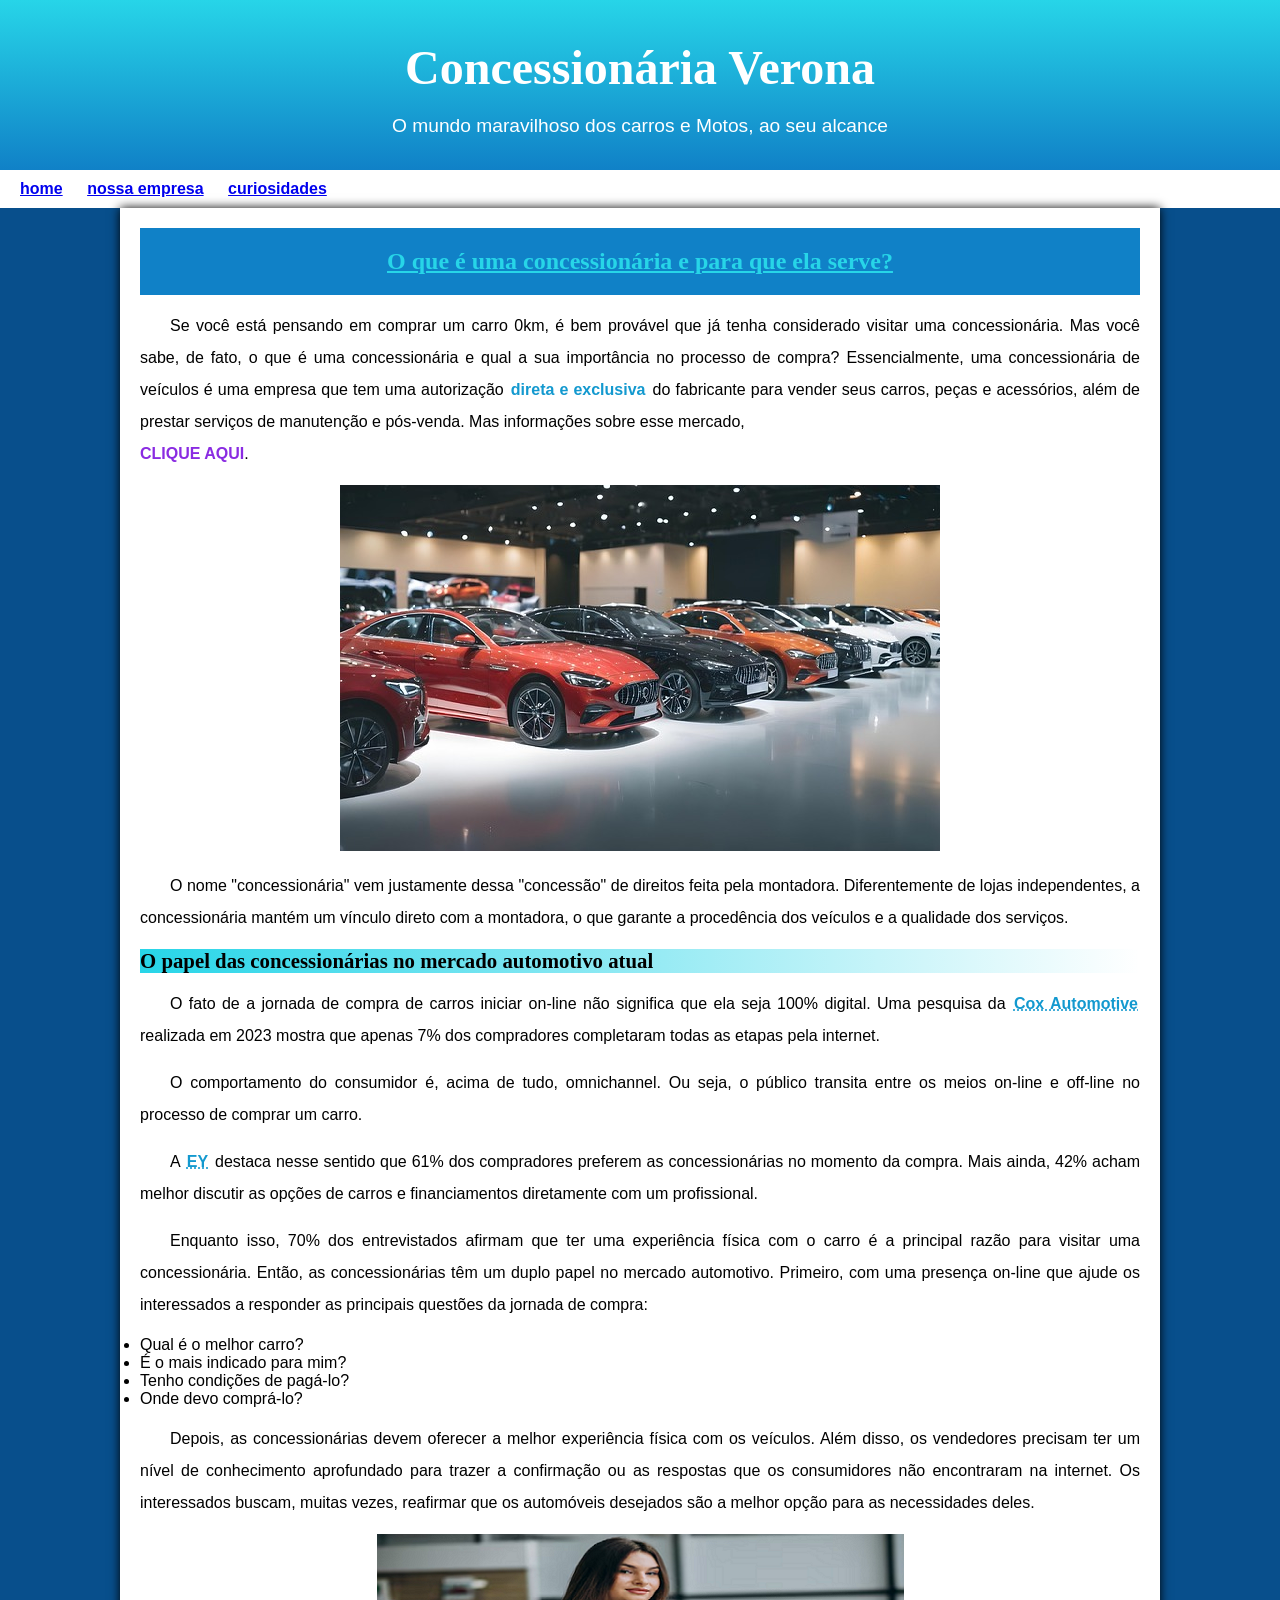
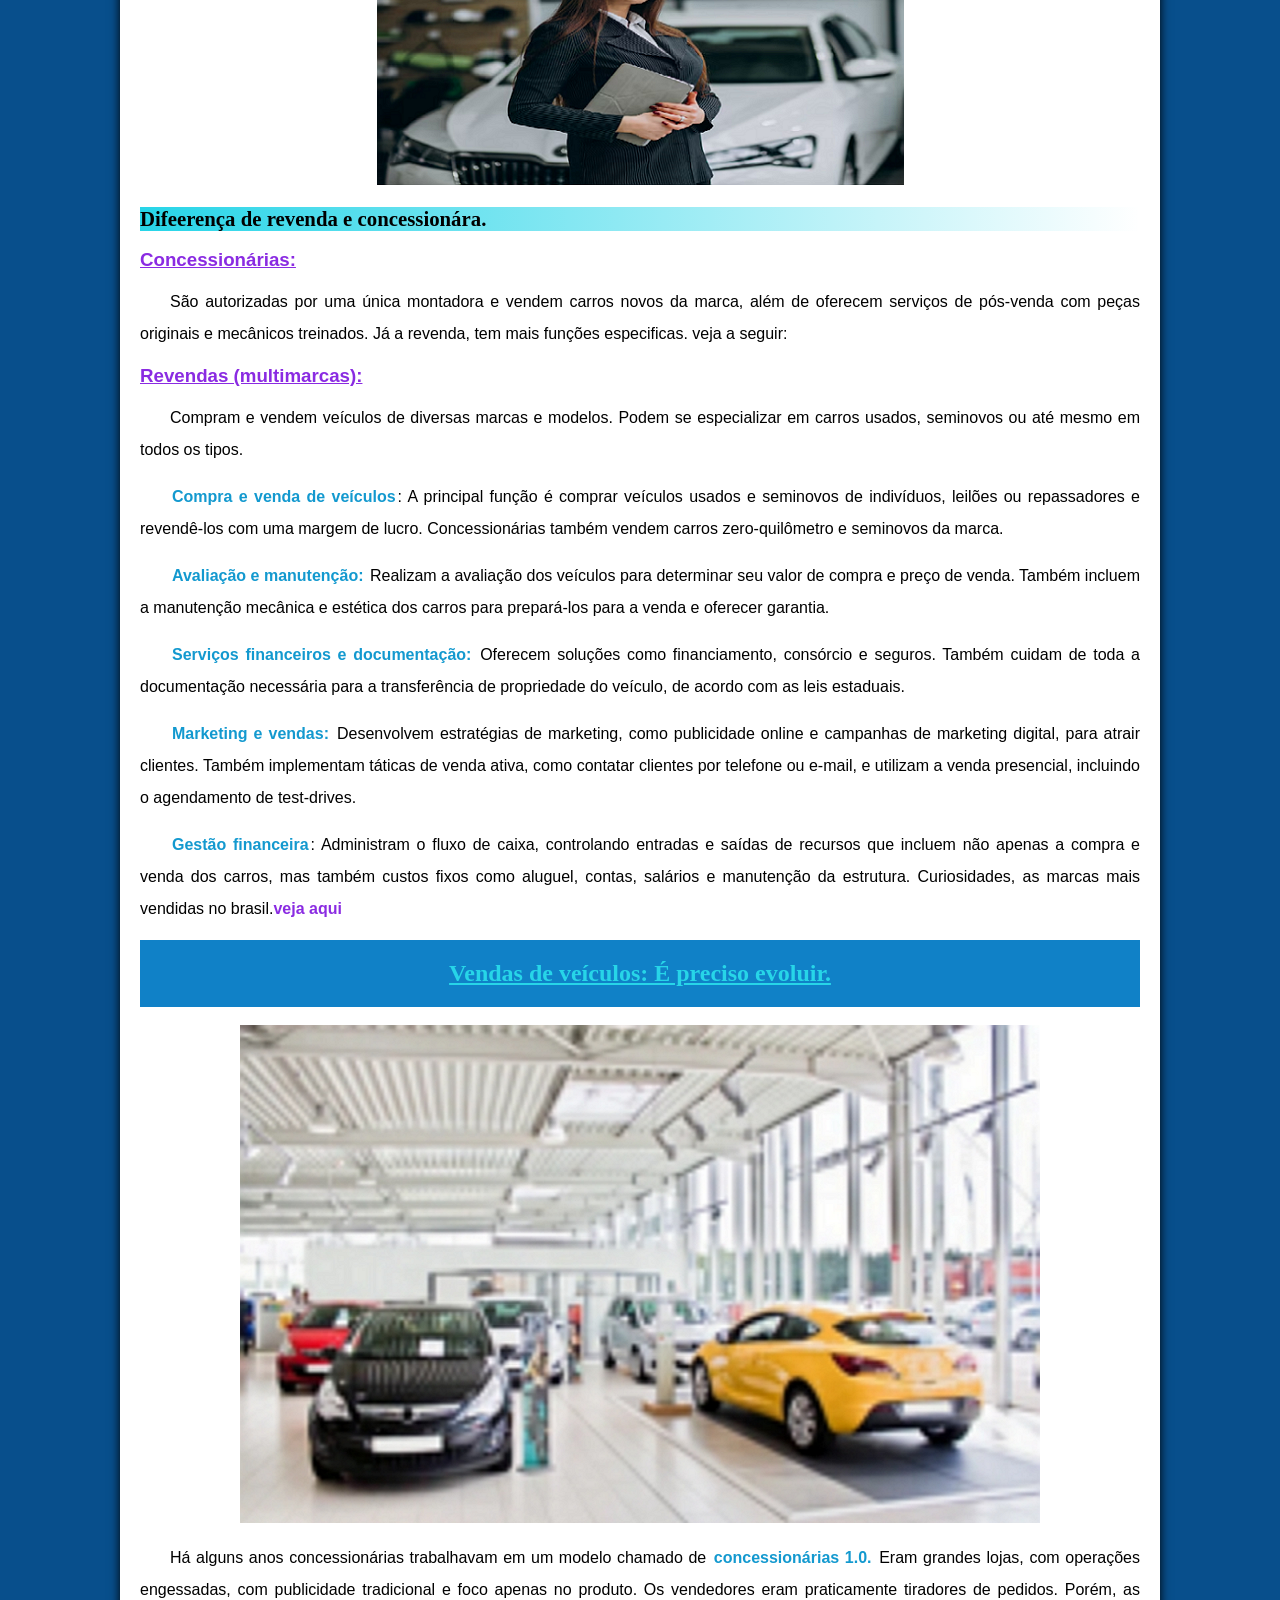
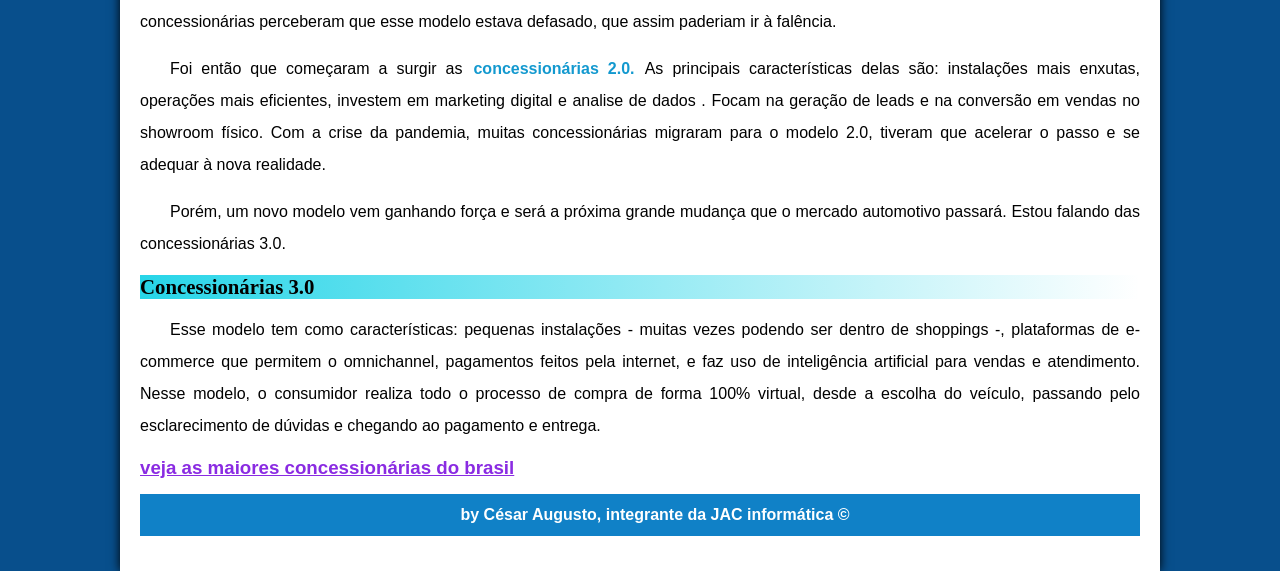
<file: concessionaria/index.html>
<!DOCTYPE html>
<html lang="pt-br">
<head>
    <meta charset="UTF-8">
    <meta name="viewport" content="width=device-width, initial-scale=1.0">
 <link rel="shortcut icon" href="imagens/cabriolet-icon.png" type="image/x-icon">

    <title>Concessionaria</title>
  <link rel="stylesheet" href="style.css">
</head>  


    <body>
        <header>
        <h1>Concessionária Verona </h1>
        <p>O mundo maravilhoso dos carros e Motos, ao seu alcance </p>

       </header>
       <nav>
        <a href="#">home</a>
        <a href="pag2.html"rel="next" target= " _self">nossa empresa</a>
        <a href="pag3.html"rel="next"target= "_self">curiosidades</a>
       </nav>

       <main>
        <article> 
      
      
          <h1>O que é uma concessionária e para que ela serve?</h1>

<p>
  Se você está pensando em comprar um carro 0km, é bem provável que já tenha considerado visitar uma concessionária.
  Mas você sabe, de fato, o que é uma concessionária e qual a sua importância no processo de compra?
  Essencialmente, uma concessionária de veículos é uma empresa que tem uma autorização <strong>direta e exclusiva</strong>
  do fabricante para vender seus carros, peças e acessórios, além de prestar serviços de manutenção e pós-venda.

  Mas informações sobre esse mercado,<br><a href="https://motor1.uol.com.br/news"target="_blank"rel="external">CLIQUE AQUI</a>.
</p>

<center>
  <picture>
    <source media="(max-width: 400px)" srcset="imagens/Concessi300.png">
    <source media="(max-width:600px )" srcset="imagens/concessi400.png">
    <img src="imagens/concessi600.png" alt="">
  </picture>
</center>

<p>
  O nome "concessionária" vem justamente dessa "concessão" de direitos feita pela montadora.
    Diferentemente de lojas independentes, a concessionária mantém um vínculo direto com a montadora,
  o que garante a procedência dos veículos e a qualidade dos serviços.
</p>


<h2>O papel das concessionárias no mercado automotivo atual</h2>

<p>
  O fato de a jornada de compra de carros iniciar on-line não significa que ela seja 100% digital.
    Uma pesquisa da <strong><abbr title="maior empresa do mundo em soluções para o mercado automotivo">Cox Automotive</abbr></strong> realizada em 2023 mostra que apenas 7% dos compradores completaram todas as etapas pela internet.</p>
  <p>
    O comportamento do consumidor é, acima de tudo, omnichannel. Ou seja,
    o público transita entre os meios on-line e off-line no processo de comprar um carro.
  </p>


<p>
  A <strong><abbr title="Empresa global de consutoria e auditoria">EY</abbr></strong> destaca nesse sentido que 61% dos compradores preferem as concessionárias no momento da compra.
   Mais ainda, 42% acham melhor discutir as opções de carros e
  financiamentos diretamente com um profissional.
</p>

<p>
  Enquanto isso, 70% dos entrevistados  afirmam que ter uma experiência física
  com o carro é a principal razão para visitar uma concessionária.
  
  Então, as concessionárias têm um duplo papel no mercado automotivo. Primeiro,
   com uma presença on-line que ajude os interessados a responder as principais questões da jornada de compra:<br>
 </p>
<ul>
  
  <li>Qual é o melhor carro?</li>
  <li>É o mais indicado para mim?</li>
  <li>Tenho condições de pagá-lo?</li>
  <li>Onde devo comprá-lo?</li>
</ul>
 <p>
    Depois, as concessionárias devem oferecer a melhor experiência física com os veículos. Além disso,
    os vendedores precisam ter um nível de conhecimento aprofundado para trazer a confirmação ou as
    respostas que os consumidores não encontraram na internet. Os interessados buscam,
    muitas vezes, reafirmar que os automóveis desejados são a melhor opção para as necessidades deles.
  </p>

  <center>
    <picture>
     <source media="(max-width:500px )" srcset="imagens/vendedora-pequena.png">
    <img src="imagens/vendedoragrande.png" alt="imagem de uma vendedoragrande">
    </picture>
  </center><br>

<aside>

 <h2>Difeerença de revenda e concessionára.</h2><br>

<h3>Concessionárias: </h3>
<p>
  São autorizadas por uma única montadora e vendem carros novos da marca,
  além de oferecem serviços de pós-venda com peças originais e mecânicos treinados.
  Já a revenda, tem mais funções especificas. veja a seguir:
</p>

<h3>Revendas (multimarcas): </h3>
<p>
  Compram e vendem veículos de diversas marcas e modelos.
   Podem se especializar em carros usados, seminovos ou até mesmo em todos os tipos.
</p>
                       
<p>
  <strong>Compra e venda de veículos</strong>: A principal função é comprar veículos usados e seminovos de indivíduos,
  leilões ou repassadores e revendê-los com uma margem de lucro.
  Concessionárias também vendem carros zero-quilômetro e seminovos da marca.
</p>

<p>
  <strong>Avaliação e manutenção:</strong> Realizam a avaliação dos veículos para determinar seu valor de compra e preço de venda.
  Também incluem a manutenção mecânica e estética dos carros para prepará-los para a venda e oferecer garantia.
</p>

<p>
  <strong>Serviços financeiros e documentação:</strong> Oferecem soluções como financiamento, consórcio e seguros.
  Também cuidam de toda a documentação necessária para a transferência de propriedade do veículo, de acordo com as leis estaduais.
</p>

<p>
<strong>Marketing e vendas:</strong> Desenvolvem estratégias de marketing, como publicidade online e campanhas de marketing digital,
  para atrair clientes. Também implementam táticas de venda ativa, como contatar clientes por telefone ou e-mail,
  e utilizam a venda presencial, incluindo o agendamento de test-drives.
</p>

<p>
  <strong>Gestão financeira</strong>: Administram o fluxo de caixa, controlando entradas e saídas de recursos que incluem não apenas a
  compra e venda dos carros, mas também custos fixos como aluguel,
  contas, salários e manutenção da estrutura.

 Curiosidades, as marcas mais vendidas no brasil.<a href="https://www.minutoseguros.com.br/blog/as-marcas-de-carro-mais-vendidas-no-brasil" target="_blank"rel="external">veja aqui</a></p>
</p>
</aside>

  


                                <h1>Vendas de veículos: É preciso evoluir.</h1>
                                <br>

   <center>
     <picture>
      <source media="(max-width: 500px)" srcset="imagens/loja300.png">
     <source media="(max-width:800px )" srcset="imagens/loja500.png">
      <img src="imagens/loja800.png" alt="">
       </picture>
   </center>                      
                                
<p>
  Há alguns anos concessionárias trabalhavam em um modelo  chamado  de <strong>concessionárias 1.0.</strong>
  Eram grandes lojas, com operações engessadas, com publicidade tradicional e foco apenas no produto.
   Os vendedores eram praticamente tiradores de pedidos. Porém, as concessionárias perceberam que esse modelo  estava defasado,
  que assim paderiam ir à falência.
</p> 
<p>
  Foi então que começaram a surgir as <strong>concessionárias 2.0.</strong> As principais características delas são:
   instalações mais enxutas, operações mais eficientes, investem em marketing digital e analise de dados .
   Focam na geração de leads e na conversão em vendas no showroom físico.
  Com a crise da pandemia, muitas concessionárias migraram para o modelo 2.0,
  tiveram que acelerar o passo e se adequar à nova realidade.
</p>
 <p>
   Porém, um novo modelo vem ganhando força e será a próxima grande mudança que o mercado automotivo passará. 
   Estou falando das concessionárias 3.0.
 </p>

                                  <h2>Concessionárias 3.0</h2>
<p>
  Esse modelo tem como características:
  pequenas instalações - muitas vezes podendo ser dentro de shoppings -,
  plataformas de e-commerce que permitem o omnichannel,
   pagamentos feitos pela internet, e faz uso de inteligência artificial para vendas e atendimento.
  Nesse modelo, o consumidor  realiza todo o processo de compra de forma 100% virtual,
  desde a escolha do veículo, passando pelo esclarecimento de dúvidas e chegando ao pagamento e entrega.
   <h3><a href="https://www.infomoney.com.br/colunistas/o-mundo-sobre-muitas-rodas/o-rico-setor-dos-grupos-de-concessionarias"target="_blank" rel="external">veja as maiores concessionárias do brasil</a></p></h3>



<p></p>

        </article>
        <footer>
          <p>by  César Augusto, integrante da JAC informática  &copy;</p>
        </footer>
       </main>


</body>
</html>
</file>
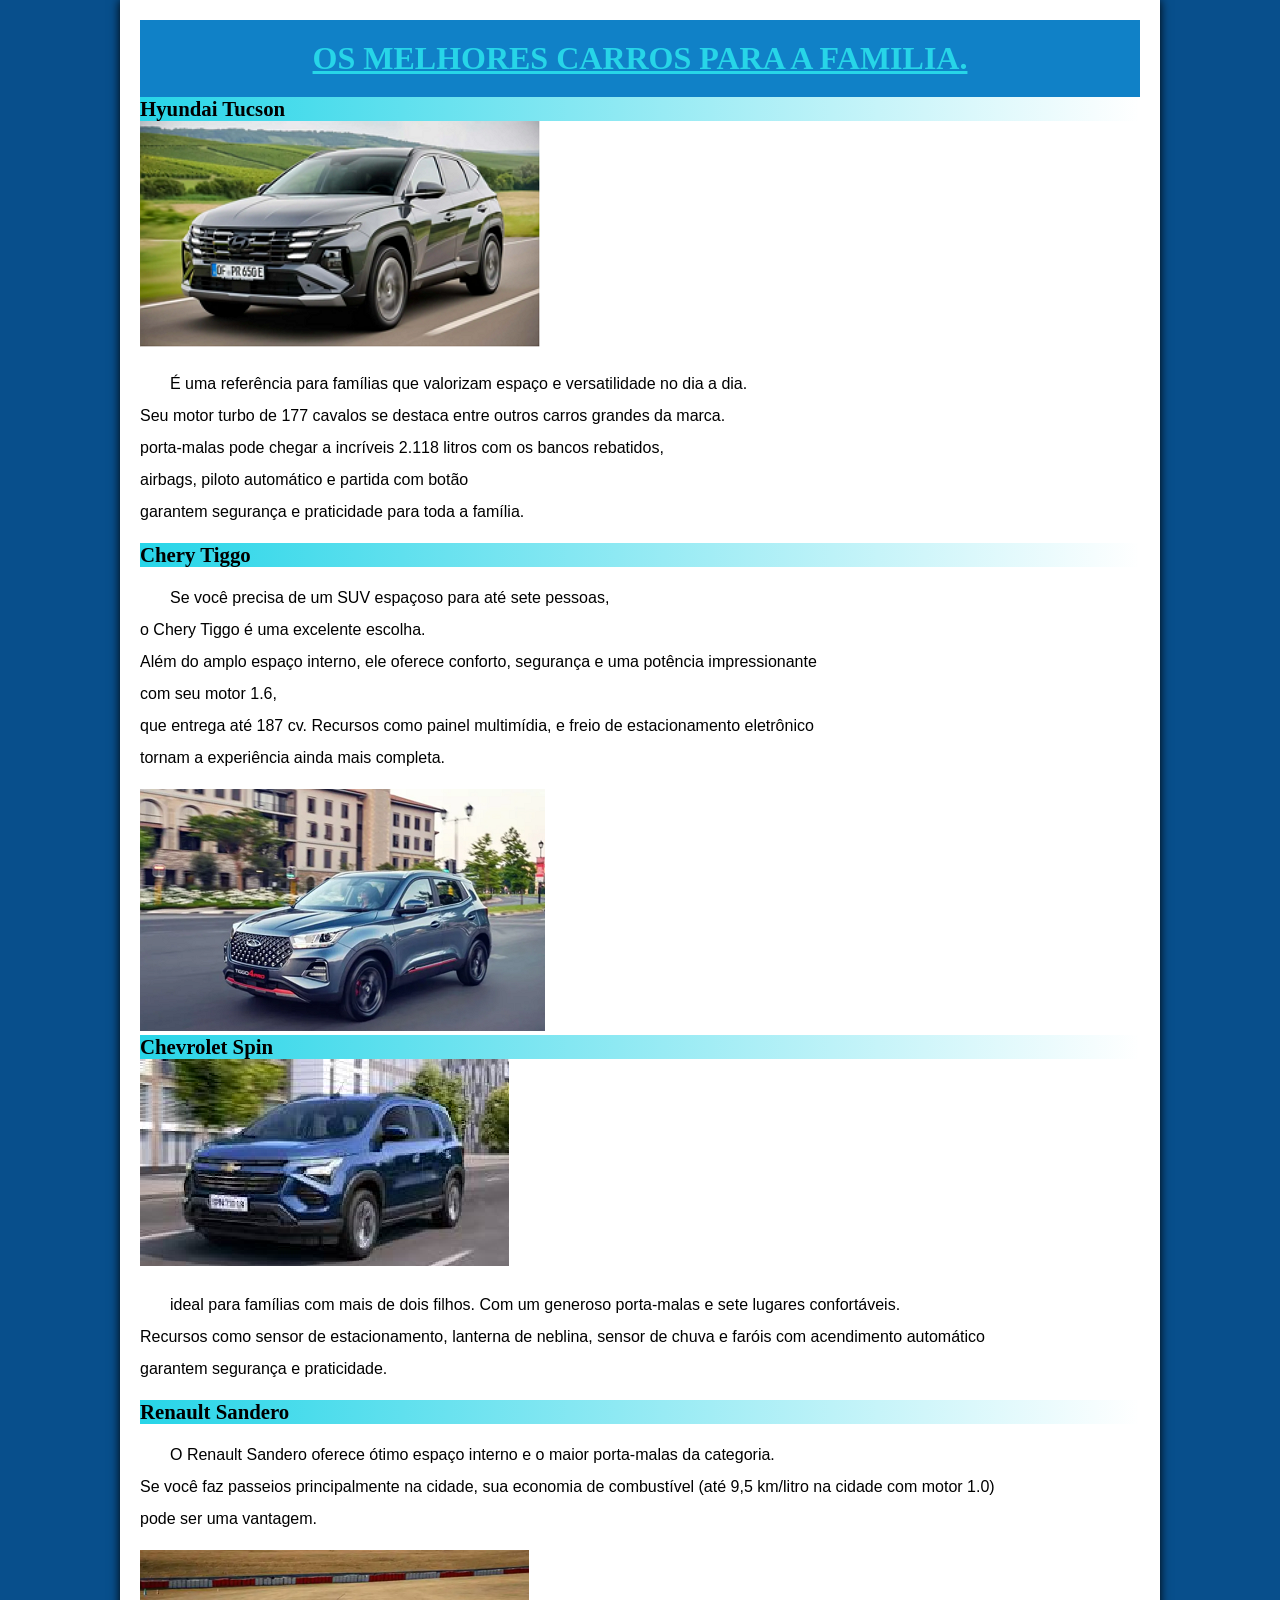
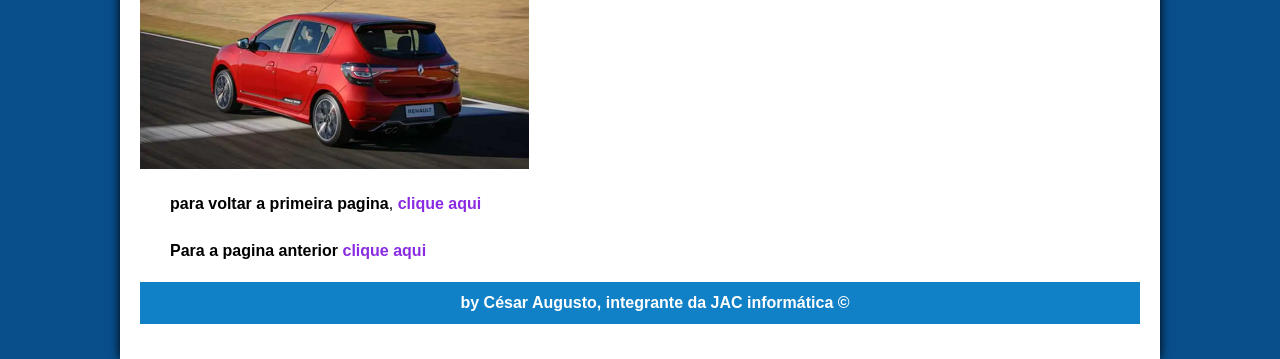
<file: concessionaria/pag3.html>
<!DOCTYPE html>
<html lang="pt-br">
<head>
    <meta charset="UTF-8">
    <meta name="viewport" content="width=device-width, initial-scale=1.0">
    <title>OS MELHORES CARROS PARA A FAMILIA </title>
    <link rel="stylesheet" href="style.css">
</head>
<body>
        <main>
         <h1> OS MELHORES CARROS PARA A FAMILIA.
</h1>
<h2>Hyundai Tucson </h2>
  <img src="imagens/tukson.png" alt="tukson-hyundai" >
<P> É uma referência para famílias que valorizam espaço e versatilidade no dia a dia.<br> 
      Seu motor turbo de 177 cavalos se destaca entre outros carros grandes da marca.<br>
     porta-malas pode chegar a incríveis 2.118 litros com os bancos rebatidos,<br>
    airbags, piloto automático e partida com botão<br>
    garantem segurança e praticidade para toda a família.
</p>
  <h2>Chery Tiggo</h2>
 <p>
     Se você precisa de um SUV espaçoso para até sete pessoas, <br>o Chery Tiggo é uma excelente escolha. <br>
     Além do amplo espaço interno, ele oferece conforto, segurança e uma potência impressionante<br> com seu motor 1.6,<br>
     que entrega até 187 cv. Recursos como painel multimídia,  e freio de estacionamento eletrônico <br>
     tornam a experiência ainda mais completa.
 </p>
 <img src="imagens/tiggo.png" alt="cherry tiggo" >
<h2>Chevrolet Spin</h2>
<img src="imagens/chevrolet spin.png" alt="">
 <p>
     ideal para famílias com mais de dois filhos. 
     Com um generoso porta-malas e sete lugares confortáveis. <br>
     Recursos como sensor de estacionamento, lanterna de neblina, sensor de chuva e faróis com acendimento automático<br> 
     garantem segurança e praticidade.
 </p>
<h2>Renault Sandero</h2>
 <p>
     O Renault Sandero oferece ótimo espaço interno e o maior porta-malas da categoria. <br>
     Se você faz passeios principalmente na cidade, sua economia de combustível (até 9,5 km/litro na cidade com motor 1.0)<br>
     pode ser uma vantagem.<br>
 </p>
 <img src="imagens/sandero.png" alt="">
 
 
<p>
    <p ><b>para voltar a primeira pagina</b>, <a href="index.html" rel="next"target="_self"> clique aqui</a></p>
    <p><b>Para a pagina anterior</b><a href="pag2.html" rel="next"target="_self">  clique aqui</a></p>
</p>
 <footer>
          <p>by  César Augusto, integrante da JAC informática &copy; </p>
        </footer>
    </main>
</body>
</html>
</file>
<file: concessionaria/style.css>
@charset "UTF-8";
@import url('https://fonts.googleapis.com/css2?family=Metal+Mania&display=swap');

@font-face {
    font-family: 'legal';
    src: url('../fontes/bonello\ \(1\)/')format('opentype');
    src: url('..fontes/midnight_gelactic/')format('opentype');
    font-weight: normal;
}


:root{
   --Cor1: #084F8C;
   --cor2: #1081C7;
   --cor3: #1399CF;
   --cor4: #18ABCC;
   --cor5: #27D5E8;
   --fonte-padrao: Areial,verdana,sans-serif;
   --fonte-n2:'bonelo',cursive;
   --fonte-n3:'midnight_gelactic',cursive;

}
*{
    margin: 0px;
    padding: 0px;
}
body{
    background-color: var(--Cor1);
    font-family: var(--fonte-padrao);
}
header {

    background-image: linear-gradient(to bottom,var(--cor5),var(--cor2));
   min-height: 130px;
   text-align: center;
   padding-top: 40px;

    
}
header > h1{
    color: white;
    font-family: var(--fonte-n2);
    margin-bottom: 20px;
    font-size: 3em;

}
header > p {
    color: white;
    font-family: var(--fonte-padrao);
    font-size: 1.2em;
    max-width: 600px;
    margin: auto;
    padding-right: 10px;
    padding-left: 10px;

}
nav {
    background-color: white;
    padding: 10px;
    box-shadow: 0px 0px 0px black;

}
nav > a {

    padding: 10px;
    text-align: center;
     font-weight: bold;
     border-radius: 5px;
     transition-duration: 0.7s;
}
nav > a:hover{
    background-color: var(--Cor1);
    color: var(--cor5);
}
main h1{
    background-color: var(--cor2);
    color: var(--cor5);
    font-family:var(--fonte-n3) ;
    padding: 20px;
    text-align: center;
    text-decoration: underline;

}
main h2{
    font-family: var(--fonte-n3);
    font-size: 1.3em;
    background-image: linear-gradient(to right,var(--cor5),transparent);

}
main h3{
    text-decoration: underline;
    color: blueviolet;
}
main{
    background-color: white;
    min-width: 300px;
    max-width: 1000px;
    padding: 20px;
    background-color: white;
margin: auto;
    box-shadow: 0px 0px 10px black;
}
main p{
    margin: 15px 0px 15px 0px;
    text-align: justify;
    text-indent: 30px;
    line-height: 2em;
}
main img.pequena{
    max-width: 350px;
}

main strong {
    color: var(--cor3);
    font-weight: bold;
    padding: 2px ;
}
main a {
    text-decoration: none;
    font-weight: bold;
    color: blueviolet;
}
main a:hover{
    text-decoration: underline;
    color: red;
}

footer >p{
    background-color: var(--cor2);
    color: white;
    font-size: 1em;
    font-weight: bold;
    padding: 5px;
    text-align: center;
  
}
</file>
